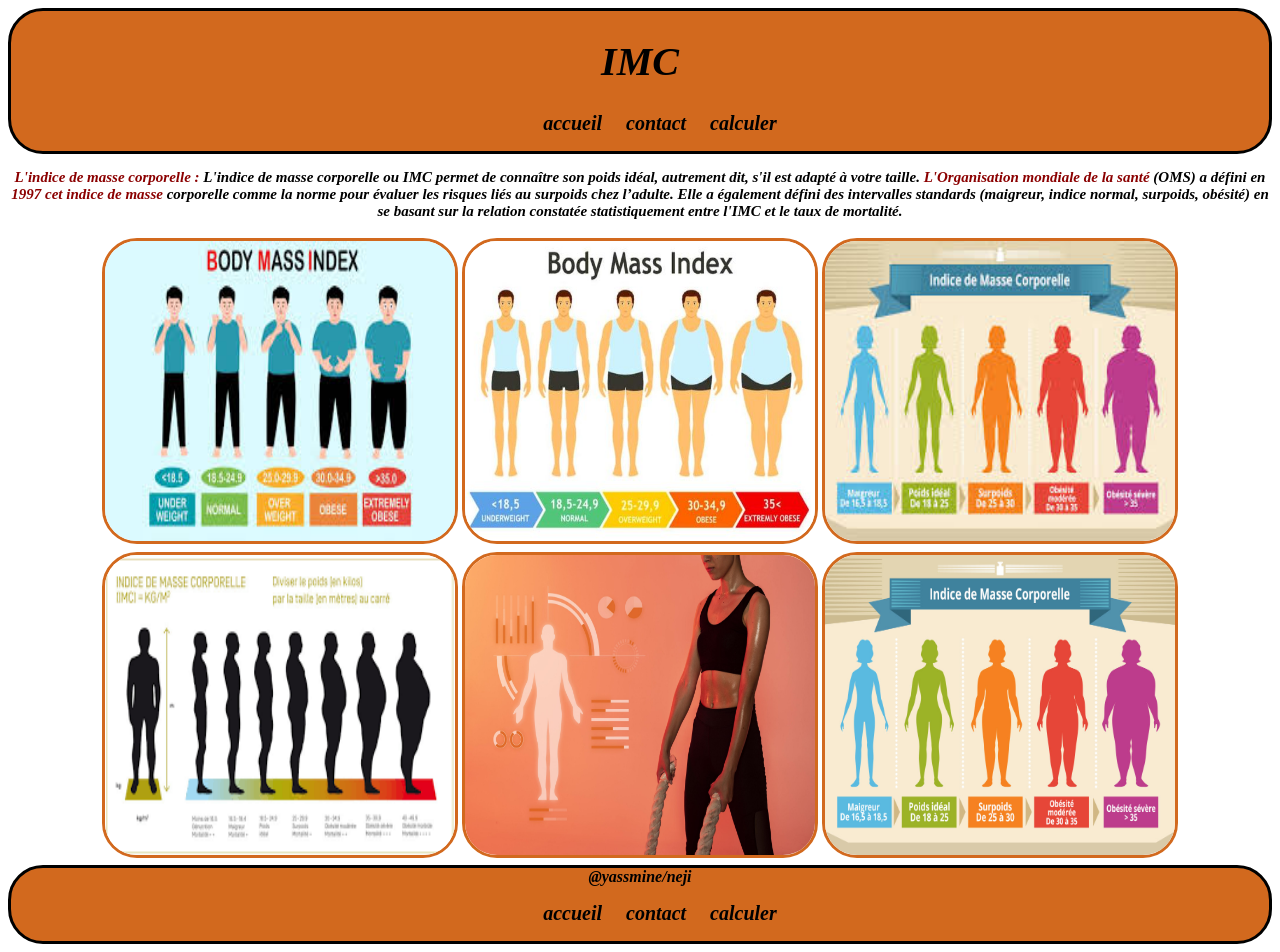
<file: index.html>
<!DOCTYPE html>
<html lang="en">
  <head>
    <meta charset="UTF-8" />
    <meta http-equiv="X-UA-Compatible" content="IE=edge" />
    <meta name="viewport" content="width=device-width, initial-scale=1.0" />
    <title>Document</title>
    <link rel="stylesheet" href="style.css" />
  </head>
  <body>
    <header>
      <h1>IMC</h1>
      <ul>
        <li><a href="index.html">accueil</a></li>
        <li><a href="contact.html">contact</a></li>
        <li><a href="jv.html">calculer</a></li>
      </ul>
    </header>
    <p>
      <b>L'indice de masse corporelle :</b> L'indice de masse corporelle ou IMC
      permet de connaître son poids idéal, autrement dit, s'il est adapté à
      votre taille. <b>L'Organisation mondiale de la santé </b>(OMS) a défini en
      <b>1997</b> <b>cet indice de masse</b> corporelle comme la norme pour
      évaluer les risques liés au surpoids chez l’adulte. Elle a également
      défini des intervalles standards (maigreur, indice normal, surpoids,
      obésité) en se basant sur la relation constatée statistiquement entre
      l'IMC et le taux de mortalité.
    </p>
    <center>
      <table>
        <tr>
          <td><img src="images3.jpg" alt="" /></td>
          <td><img src="imc-homme.jpg" alt="" /></td>
          <td><img src="img1.jpg" alt="" /></td>
        </tr>
        <tr>
          <td><img src="img2.png" alt="" /></td>
          <td><img src="sport.jpg" alt="" /></td>
          <td><img src="IMC-Definition.jpg" alt="" /></td>
        </tr>
      </table>
    </center>
    <footer>
      @yassmine/neji
      <ul>
        <li><a href="index.html">accueil</a></li>
        <li><a href="contact.html">contact</a></li>
        <li><a href="jv.html">calculer</a></li>
      </ul>
    </footer>
  </body>
</html>
</file>
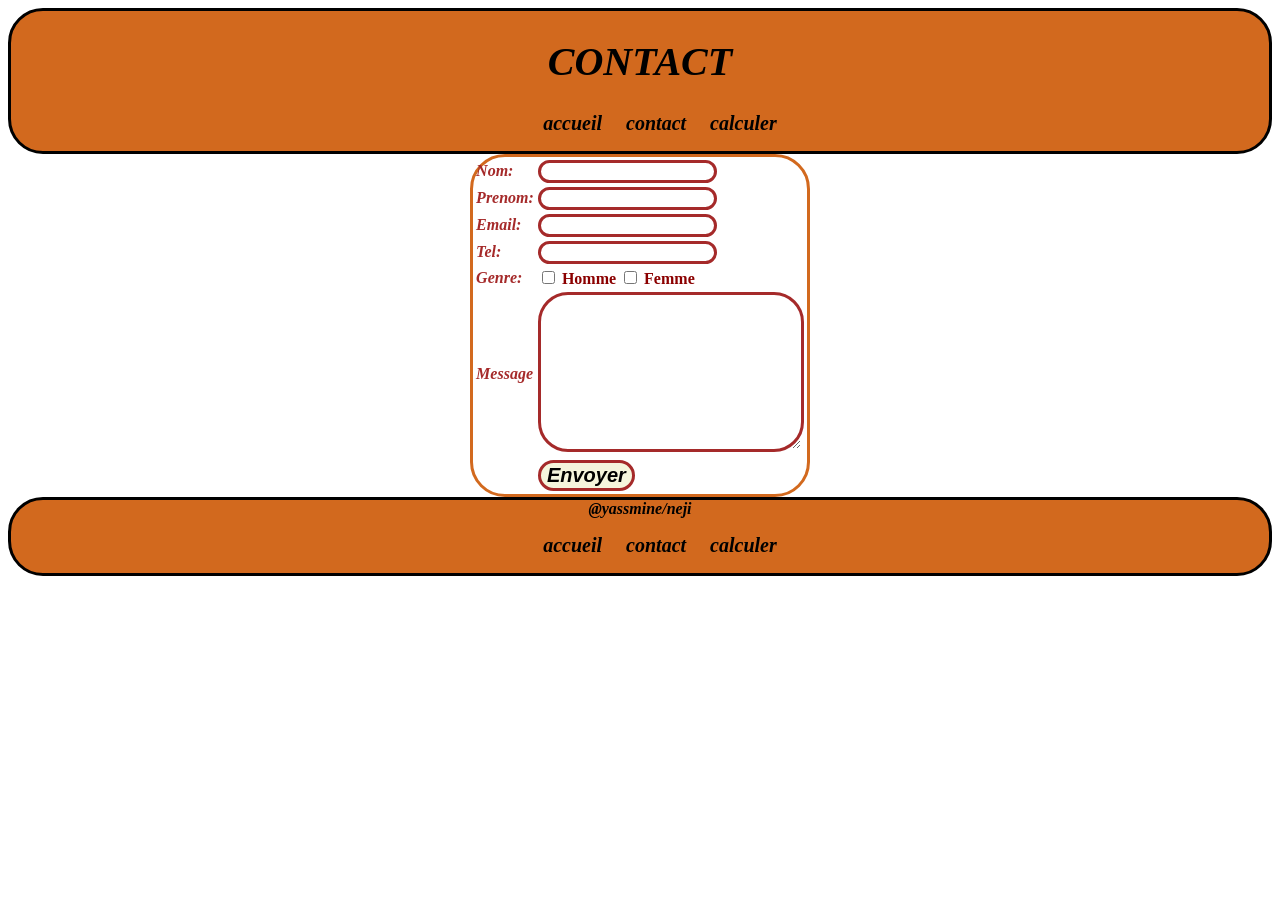
<file: contact.html>
<!DOCTYPE html>
<html lang="en">
  <head>
    <meta charset="UTF-8" />
    <meta http-equiv="X-UA-Compatible" content="IE=edge" />
    <meta name="viewport" content="width=device-width, initial-scale=1.0" />
    <title>Document</title>
    <link rel="stylesheet" href="style.css" />
  </head>
  <body>
    <header>
      <h1>CONTACT</h1>
      <ul>
        <li><a href="index.html">accueil</a></li>
        <li><a href="contact.html">contact</a></li>
        <li><a href="jv.html">calculer</a></li>
      </ul>
    </header>
    <center>
      <form action="mailto:exemple@gmail.com" method="post">
        <table id="pp">
          <tr>
            <td><label for="m">Nom:</label></td>
            <td><input type="text" id="m" /></td>
          </tr>
          <tr>
            <td><label for="m">Prenom:</label></td>
            <td><input type="text" id="m" /></td>
          </tr>
          <tr>
            <td><label for="e">Email:</label></td>
            <td><input type="email" id="e" /></td>
          </tr>
          <tr>
            <td><label for="t">Tel:</label></td>
            <td><input type="number" id="t" /></td>
          </tr>
          <tr>
            <td><label for="g">Genre:</label></td>
            <td>
              <input type="checkbox" id="g" /> <b>Homme</b>
              <input type="checkbox" id="g" /> <b>Femme</b>
            </td>
          </tr>
          <tr>
            <td><label for="f">Message</label></td>
            <td><textarea name="" id="f" cols="30" rows="10"></textarea></td>
          </tr>
          <tr>
            <td></td>
            <td><input type="submit" value="Envoyer" id="l" /></td>
          </tr>
        </table>
      </form>
    </center>
    <footer>
      @yassmine/neji
      <ul>
        <li><a href="index.html">accueil</a></li>
        <li><a href="contact.html">contact</a></li>
        <li><a href="jv.html">calculer</a></li>
      </ul>
    </footer>
  </body>
</html>
</file>
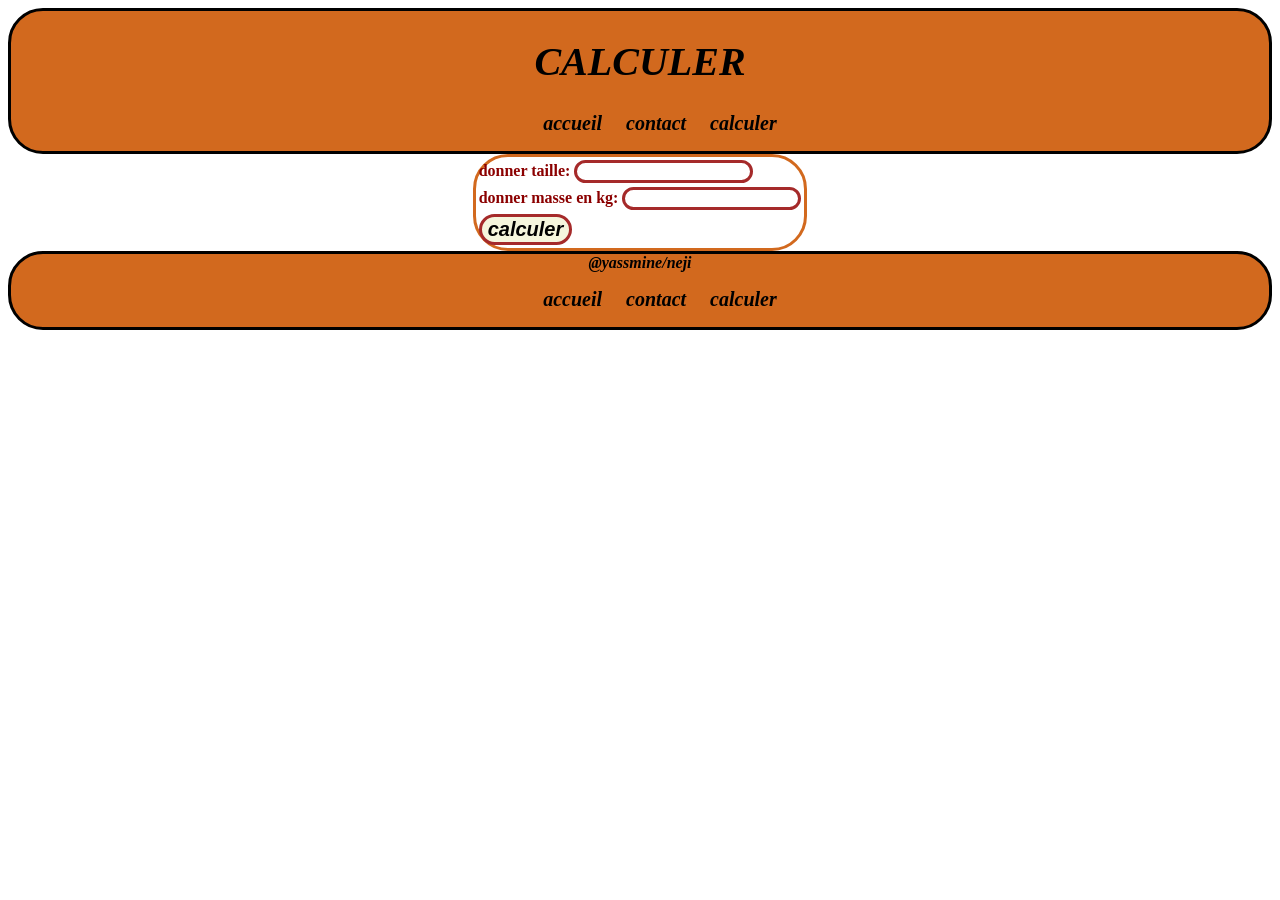
<file: jv.html>
<!DOCTYPE html>
<html lang="en">
  <head>
    <meta charset="UTF-8" />
    <meta http-equiv="X-UA-Compatible" content="IE=edge" />
    <meta name="viewport" content="width=device-width, initial-scale=1.0" />
    <title>Document</title>
    <link rel="stylesheet" href="style.css" />
  </head>
  <body>
    <header>
      <h1>CALCULER</h1>
      <ul>
        <li><a href="index.html">accueil</a></li>
        <li><a href="contact.html">contact</a></li>
        <li><a href="jv.html">calculer</a></li>
      </ul>
    </header>
    <center>
      <form action="">
        <table id="pp">
          <tr>
            <td><b>donner taille:</b> <input type="number" id="t" /></td>
          </tr>
          <tr>
            <td><b>donner masse en kg:</b> <input type="number" id="m" /></td>
          </tr>
          <tr>
            <td>
              <input type="submit" onclick="fun()" value="calculer" id="l" />
            </td>
          </tr>
        </table>

        <script>
          function fun() {
            m = document.getElementById("m").value;
            t = document.getElementById("t").value;
            Imc = m / (t * t);
            alert(Imc);
            if (18.5 > Imc) {
              alert("maigre");
            } else if (18.5 < Imc && imc < 25) {
              alert("normal chez un adulte");
            } else if (25 < Imc && Imc < 30) {
              alert("Surpoids (surcharge pondérale)");
            } else if (30 < Imc && Imc < 35) {
              alert("obésité");
            } else {
              alert("obésité sévère");
            }
          }
        </script>
      </form>
    </center>
    <footer>
      @yassmine/neji
      <ul>
        <li><a href="index.html">accueil</a></li>
        <li><a href="contact.html">contact</a></li>
        <li><a href="jv.html">calculer</a></li>
      </ul>
    </footer>
  </body>
</html>
</file>
<file: style.css>
header{background-color: chocolate;color: black;font-weight: bold;font-style: italic;text-align: center;border: solid black 3px;border-radius: 35px;}
h1{font-size: 40px;}
li{text-decoration: none;display: inline; margin: 0 10px;}
a{text-decoration: none;color: black;font-size: 20px;}
p{text-align: center;font-size: 15px;font-style: italic;font-weight: bold;}
img{width: 350px;height: 300px;border: solid chocolate 3px;border-radius: 35px;}
footer{text-align: center;background-color: chocolate;color: black;font-weight: bold;font-style: italic;text-align: center;border: solid black 3px;border-radius: 35px;}
b{color: darkred;}
#pp{border: solid chocolate 3px;border-radius: 35px;}
label{color: brown;font-weight: bold;font-style: italic;}
input{border: solid brown;border-radius: 30px;}
textarea{border: solid brown;border-radius: 30px;}
#l{border: solid brown;border-radius: 30px; background-color: beige;color: black;font-size: 20px;font-weight: bold;font-style: italic;}
#g{color: brown;font-weight: bold;font-style: italic;}
</file>
